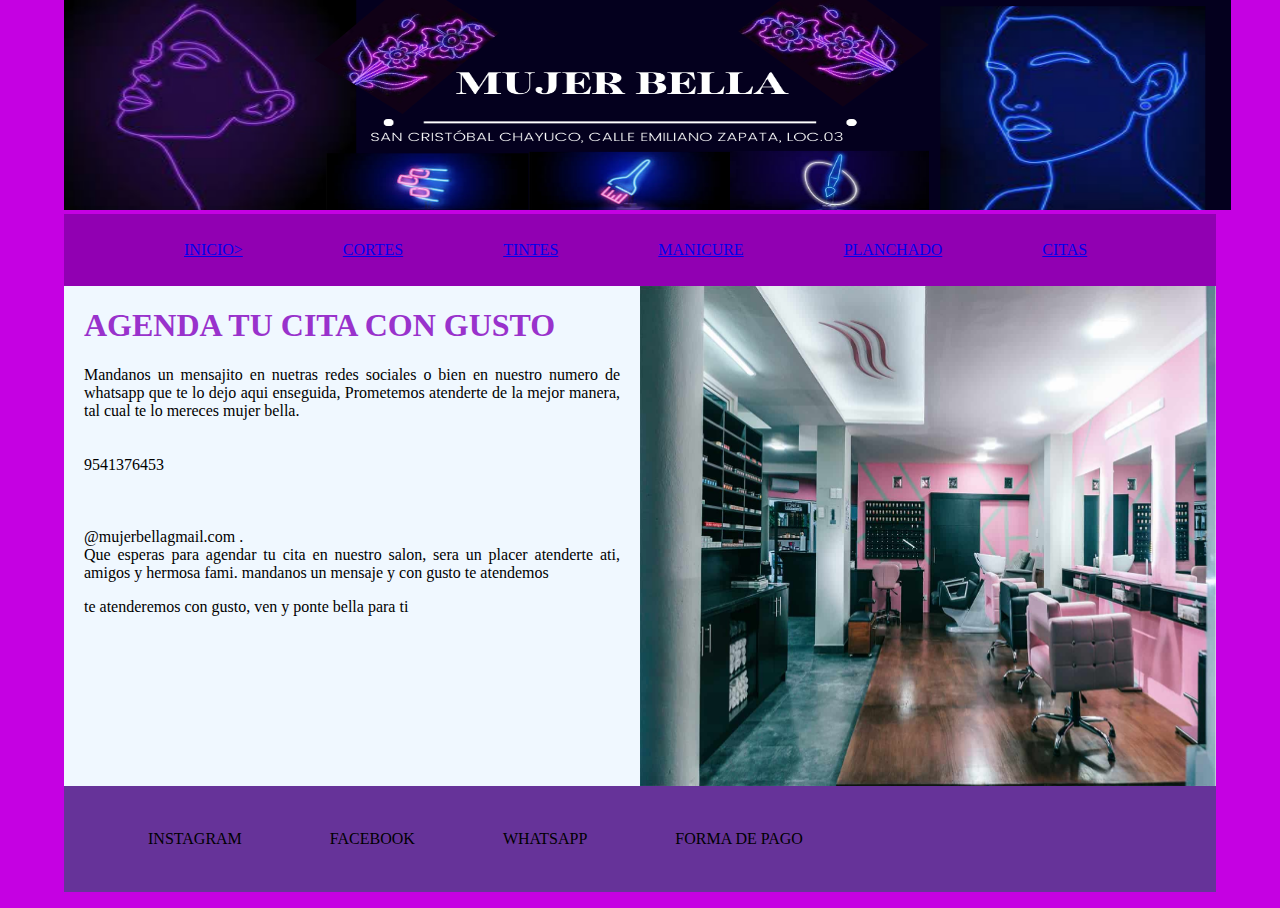
<file: citas.html>
<!doctype html>
<html>
<head>
<meta charset="utf-8">
<title>MUJER BELLA</title>
<link href="css/citas.css" rel="stylesheet" type="text/css">
</head>
<body>
	<header>
    <div id="contener">
     <img src="imagenes/BANNER NEON.png" width="1166.6" height="210">
	 </div>	
	</header>
	 <nav id="nav">
       <ul id="nav ul">
		<li><a href="inicio.html">INICIO></a></li>
		   <li><a href="cortes.html">CORTES</a></li>
		   <li><a href="tintes.html">TINTES</a></li>
		   <li><a href="manicure.html">MANICURE</a></li>
        <li><a href="planchado.html">PLANCHADO</a></li>
		   <li><a href="citas.html">CITAS</a></li>
      </ul>
      </nav>
	<main>
		<h1>AGENDA TU CITA CON GUSTO</h1>
<p>Mandanos un mensajito en nuetras redes sociales o bien en nuestro numero de whatsapp que te lo dejo aqui enseguida, Prometemos atenderte de la mejor manera, tal cual te lo mereces mujer bella.

<br><br><br>9541376453  
<br><br><br>
<br>@mujerbellagmail.com . 

<br>Que esperas para agendar tu cita en nuestro salon, sera un placer atenderte ati, amigos y hermosa fami. mandanos un mensaje y con gusto te atendemos
		<p> te atenderemos con gusto, ven y ponte bella para ti</p></P>
	</main>
	<aside>
	<img class="bcd" src="imagenes/INSTALACIONES.jpg">
	</aside>
	<footer>
		<ul class="fs">
			<li>INSTAGRAM
			</li>
			<li>FACEBOOK
			</li>
			<li>WHATSAPP
			</li>
			<li>FORMA DE PAGO
			</li>
		</ul>
	</footer>
</body>
</html>
</file>
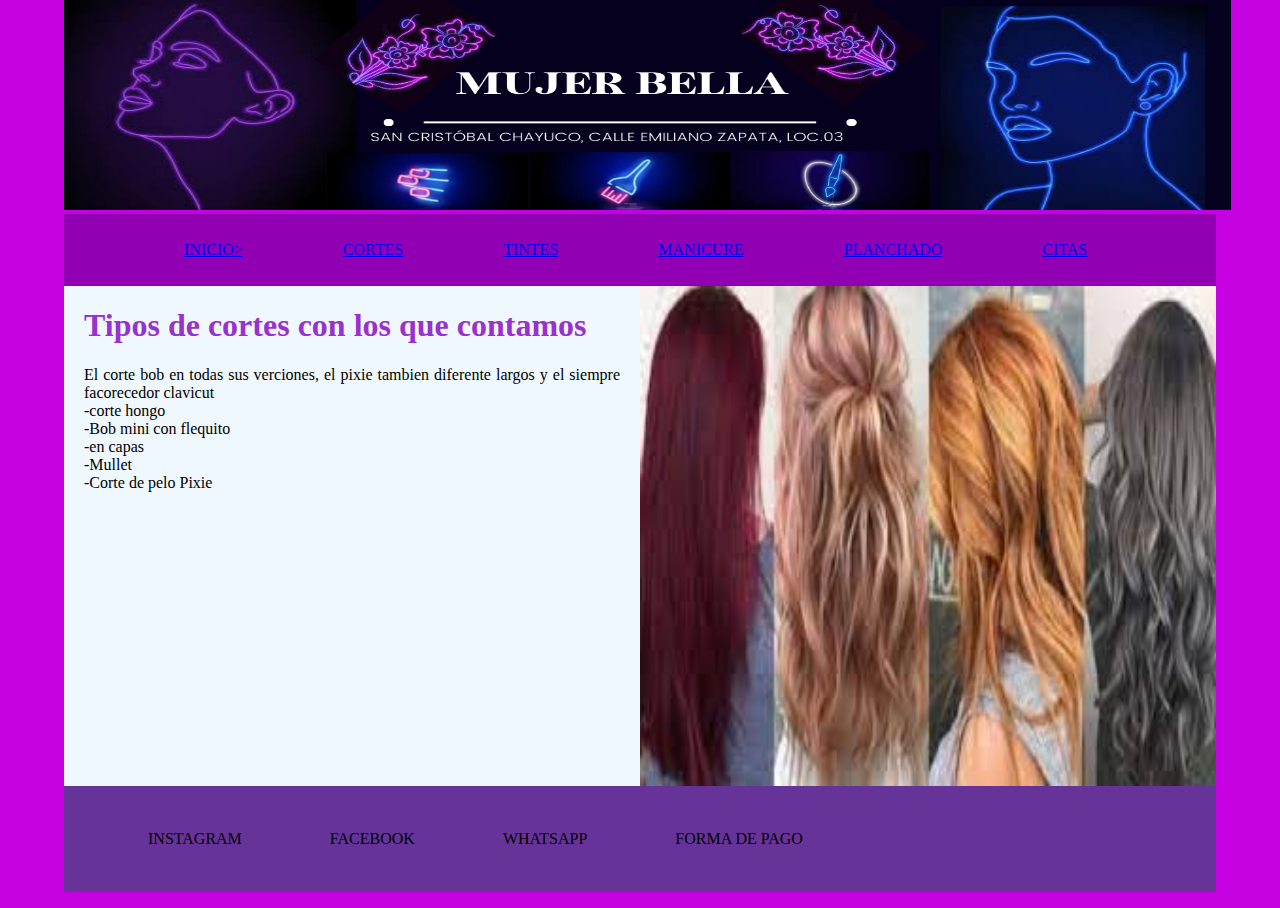
<file: cortes.html>
<!doctype html>
<html>
<head>
<meta charset="utf-8">
<title>MUJER BELLA</title>
<link href="css/cortes.css" rel="stylesheet" type="text/css">
</head>
<body>
	<header>
    <div id="contener">
     <img src="imagenes/BANNER NEON.png" width="1166.6" height="210">
	 </div>	
	</header>
	 <nav id="nav">
       <ul id="nav ul">
		   <li><a href="inicio.html">INICIO></a></li>
		   <li><a href="cortes.html">CORTES</a></li>
		   <li><a href="tintes.html">TINTES</a></li>
		   <li><a href="manicure.html">MANICURE</a></li>
        <li><a href="planchado.html">PLANCHADO</a></li>
		   <li><a href="citas.html">CITAS</a></li>
      </ul>
      </nav>
	<main>
		<h1>Tipos de cortes con los que contamos</h1>
	<p>El corte bob en todas sus verciones, el pixie tambien diferente largos y el siempre facorecedor clavicut  
	<br>-corte hongo 
	<br>-Bob mini con flequito 
	<br>-en capas
	<br>-Mullet
	<br>-Corte de pelo Pixie 
	</p>
	</main>
	<aside>
	<img class="bcd" src="imagenes/mu.jpg">
	</aside>
	<footer>
		<ul class="fs">
			<li>INSTAGRAM
			</li>
			<li>FACEBOOK
			</li>
			<li>WHATSAPP
			</li>
			<li>FORMA DE PAGO
			</li>
		</ul>
	</footer>
</body>
</html>
</file>
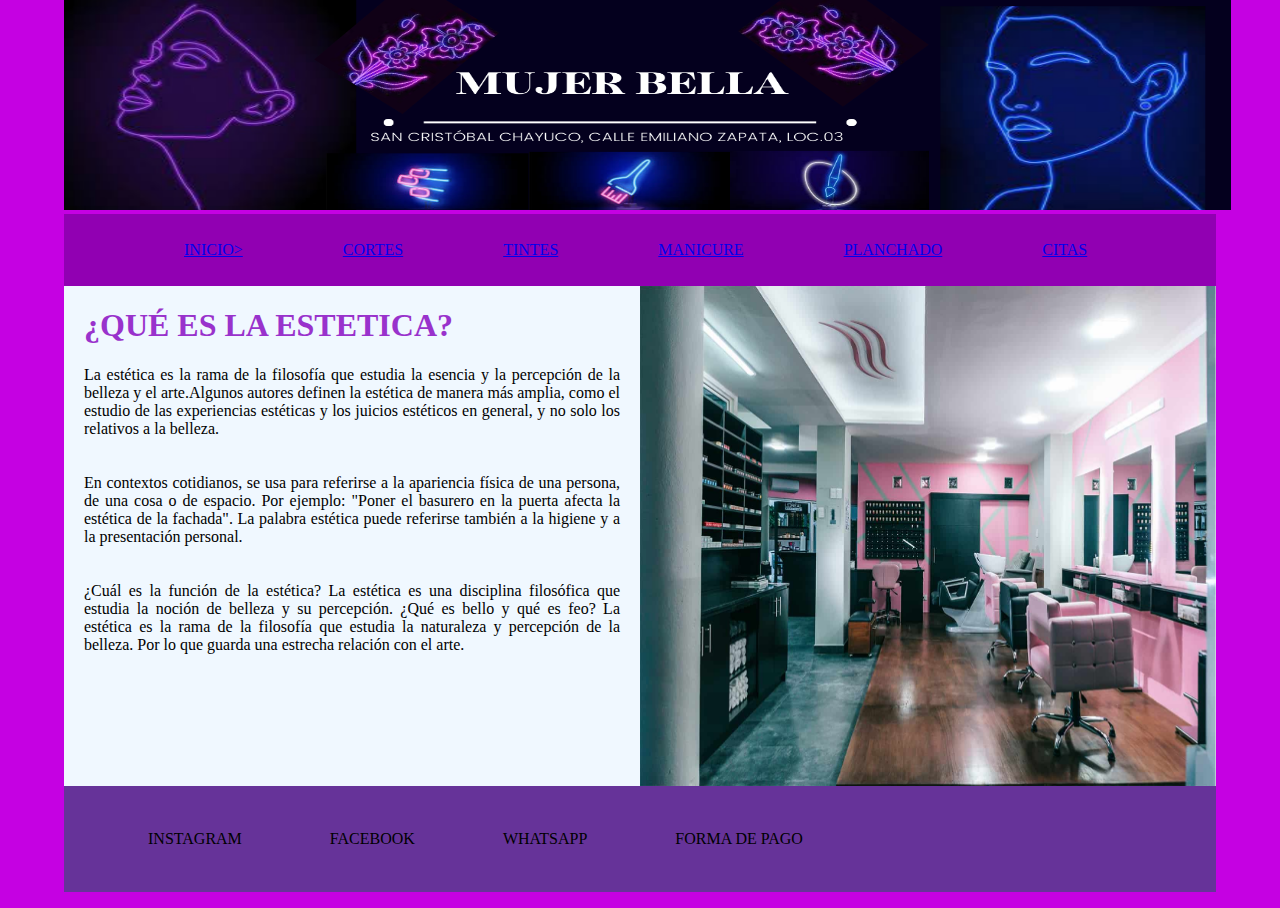
<file: inicio.html>
<!doctype html>
<html>
<head>
<meta charset="utf-8">
<title>MUJER BELLA</title>
<link href="css/inicio.css" rel="stylesheet" type="text/css">
</head>
<body>
	<header>
    <div id="contener">
     <img src="imagenes/BANNER NEON.png" width="1166.6" height="210">
	 </div>	
	</header>
	 <nav id="nav">
       <ul id="nav ul">
		 <li><a href="inicio.html">INICIO></a></li>
		   <li><a href="cortes.html">CORTES</a></li>
		   <li><a href="tintes.html">TINTES</a></li>
		   <li><a href="manicure.html">MANICURE</a></li>
        <li><a href="planchado.html">PLANCHADO</a></li>
		   <li><a href="citas.html">CITAS</a></li>
      </ul>
      </nav>
	<main>
		<h1>¿QUÉ ES LA ESTETICA?</h1>
<p>La estética es la rama de la filosofía que estudia la esencia y la percepción de la belleza y el arte.Algunos autores definen la estética de manera más amplia, como el estudio de las experiencias estéticas y los juicios estéticos en general, y no solo los relativos a la belleza. 

<br><br><br>En contextos cotidianos, se usa para referirse a la apariencia física de una persona, de una cosa o de espacio. Por ejemplo: "Poner el basurero en la puerta afecta la estética de la fachada". La palabra estética puede referirse también a la higiene y a la presentación personal. 
<br><br><br>
¿Cuál es la función de la estética? La estética es una disciplina filosófica que estudia la noción de belleza y su percepción. ¿Qué es bello y qué es feo? La estética es la rama de la filosofía que estudia la naturaleza y percepción de la belleza. Por lo que guarda una estrecha relación con el arte. </p>
	</main>
	<aside>
	<img class="bcd" src="imagenes/INSTALACIONES.jpg">
	</aside>
	<footer>
		<ul class="fs">
			<li>INSTAGRAM
			</li>
			<li>FACEBOOK
			</li>
			<li>WHATSAPP
			</li>
			<li>FORMA DE PAGO
			</li>
		</ul>
	</footer>
</body>
</html>
</file>
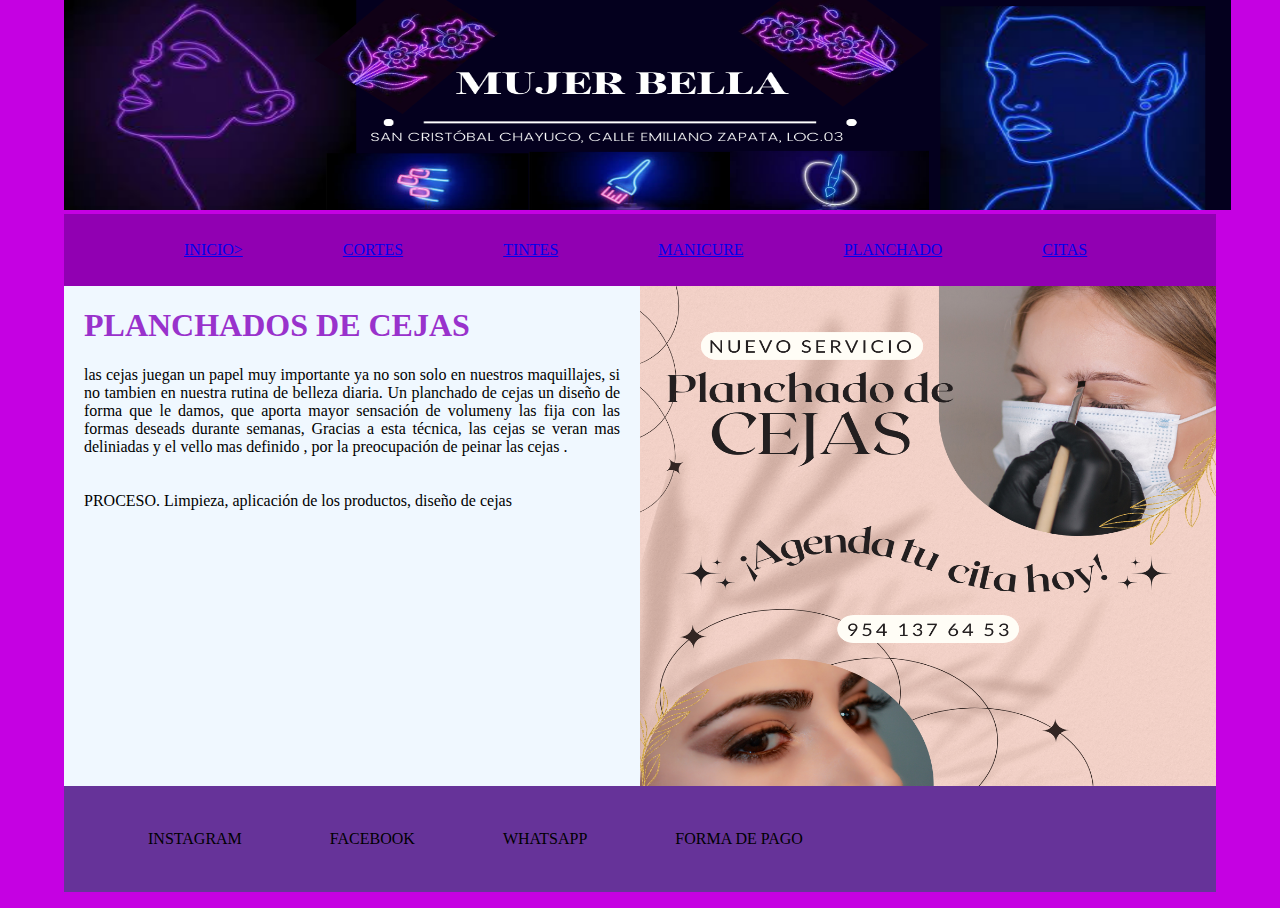
<file: planchado.html>
<!doctype html>
<html>
<head>
<meta charset="utf-8">
<title>MUJER BELLA</title>
<link href="css/planchado.css" rel="stylesheet" type="text/css">
</head>
<body>
	<header>
    <div id="contener">
     <img src="imagenes/BANNER NEON.png" width="1166.6" height="210">
	 </div>	
	</header>
	 <nav id="nav">
       <ul id="nav ul">
		<li><a href="inicio.html">INICIO></a></li>
		   <li><a href="cortes.html">CORTES</a></li>
		   <li><a href="tintes.html">TINTES</a></li>
		   <li><a href="manicure.html">MANICURE</a></li>
        <li><a href="planchado.html">PLANCHADO</a></li>
		   <li><a href="citas.html">CITAS</a></li>
      </ul>
      </nav>
	<main>
		<h1>PLANCHADOS DE CEJAS </h1>
<p>las cejas juegan un papel muy importante ya no son solo en nuestros maquillajes, si no tambien en nuestra rutina de belleza diaria. Un planchado de cejas un diseño de forma que le damos, que aporta mayor sensación de volumeny las fija con las formas deseads durante semanas, Gracias a esta técnica, las cejas se veran mas deliniadas y el vello mas definido , por la preocupación de peinar las cejas . 
<br><br><br>
PROCESO. Limpieza, aplicación de los productos, diseño de cejas  </p>
	</main>
	<aside>
	<img class="bcd" src="imagenes/CEJAS.png">
	</aside>
	<footer>
		<ul class="fs">
			<li>INSTAGRAM
			</li>
			<li>FACEBOOK
			</li>
			<li>WHATSAPP
			</li>
			<li>FORMA DE PAGO
			</li>
		</ul>
	</footer>
</body>
</html>
</file>
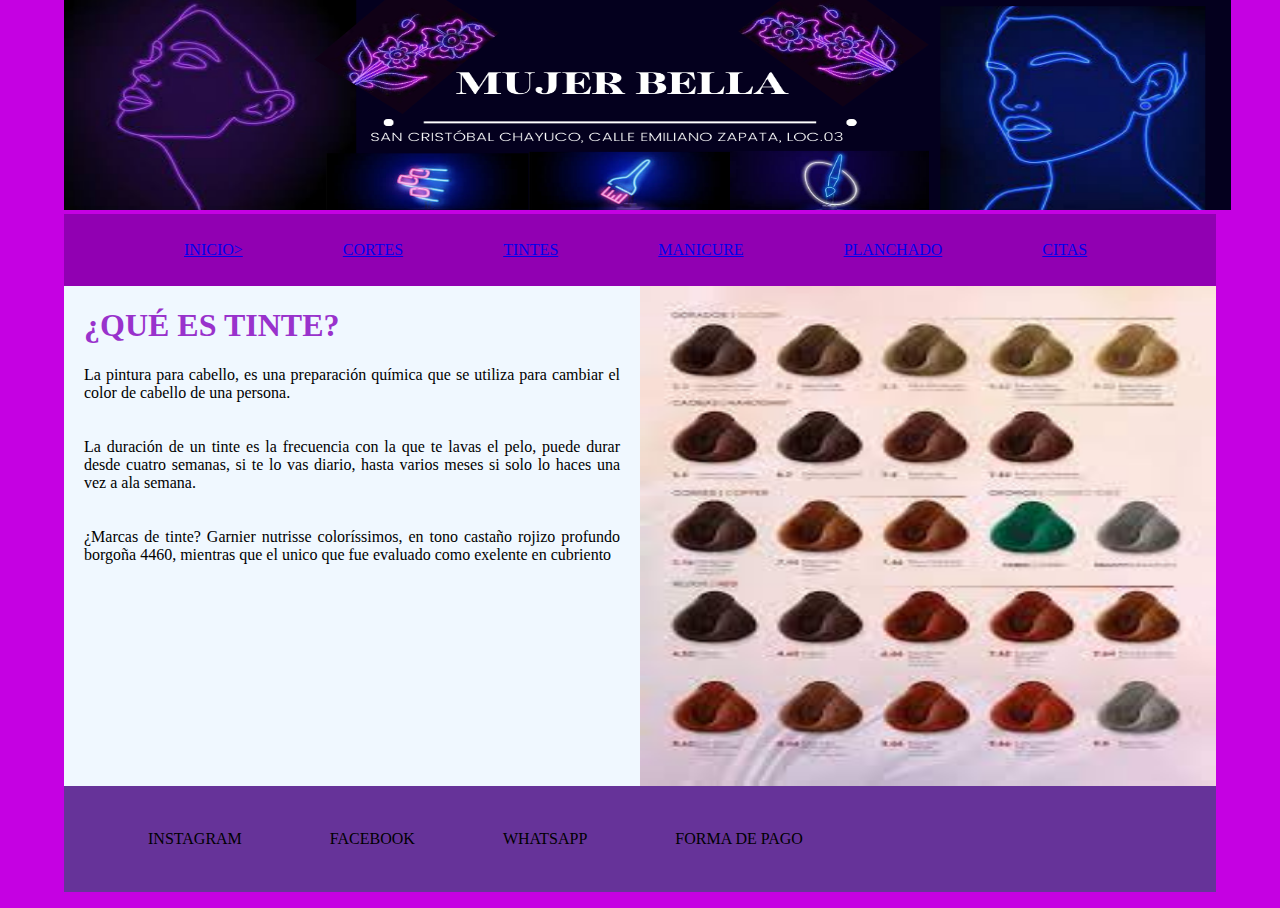
<file: tintes.html>
<!doctype html>
<html>
<head>
<meta charset="utf-8">
<title>MUJER BELLA</title>
<link href="css/tintes.css" rel="stylesheet" type="text/css">
</head>
<body>
	<header>
    <div id="contener">
     <img src="imagenes/BANNER NEON.png" width="1166.6" height="210">
	 </div>	
	</header>
	 <nav id="nav">
       <ul id="nav ul">
		<li><a href="inicio.html">INICIO></a></li>
		   <li><a href="cortes.html">CORTES</a></li>
		   <li><a href="tintes.html">TINTES</a></li>
		   <li><a href="manicure.html">MANICURE</a></li>
        <li><a href="planchado.html">PLANCHADO</a></li>
		   <li><a href="citas.html">CITAS</a></li>
      </ul>
      </nav>
	<main>
		<h1>¿QUÉ ES TINTE?</h1>
<p>La pintura para cabello, es una preparación química que se utiliza para cambiar el color de cabello de una persona. 

<br><br><br>La duración de un tinte es la frecuencia con la que te lavas el pelo, puede durar desde cuatro semanas, si te lo vas diario, hasta varios meses si solo lo haces una vez a ala semana. 
<br><br><br>
¿Marcas de tinte? Garnier nutrisse coloríssimos, en tono castaño rojizo profundo borgoña 4460, mientras que el unico que fue evaluado como exelente en cubriento   </p>
	</main>
	<aside>
	<img class="bcd" src="imagenes/muestra.jpg">
	</aside>
	<footer>
		<ul class="fs">
			<li>INSTAGRAM
			</li>
			<li>FACEBOOK
			</li>
			<li>WHATSAPP
			</li>
			<li>FORMA DE PAGO
			</li>
		</ul>
	</footer>
</body>
</html>
</file>
<file: css/citas.css>
@charset "utf-8";
/* CSS Document */

body{
	background-color: #C501E2;
	width: 90%;
	margin: auto;
	border: 4px
}
#contenedor{
	width: 90%;
	height: 400px;
	background-color: darksalmon;
}

#nav{
	width: 98.3%;
	background-color: #9100b2;
	padding: 10px 10px;
	margin: auto;
	display: flex;
}
#nav ul{
	width: 100%;
	list-style: none;
	float: left;
	margin:auto;
	color: #df5bef;
	display: flex;
	
	margin: 2px 20px;
}
nav ul li{
	padding: 15px 50px;
}
header{
	width: 100%;
}
nav ul li:hover{
	background-color:dimgray;
	padding: 15px 50px;
}
main{
	width: 50%;
	float: left;
	background-color: aliceblue;
	height: 500px;
}
aside{
	background-color: blue;
	height: 500px;
	width:50%;
	float: left;
}
footer{
	width: 100%;
	background-color:rebeccapurple;
	float: none;
}
main p{
	margin-left: 20px;
	margin-right: 20px;
	text-align: justify;
}
main h1{
	margin-left: 20px;
	
	margin-right: 20px;
	text-align: justify;
	color:darkorchid;
}
.bcd{
	width: 100%;
	height: 100%;
}
footer ul{
	display: flex;
	text-decoration: none;
	list-style: none;
	margin: px;
	padding: px;
}
footer ul li{
	margin: 44px
}
</file>
<file: css/cortes.css>
@charset "utf-8";
/* CSS Document */

body{
	background-color: #C501E2;
	width: 90%;
	margin: auto;
	border: 4px
}
#contenedor{
	width: 90%;
	height: 400px;
	background-color: darksalmon;
}

#nav{
	width: 98.3%;
	background-color: #9100b2;
	padding: 10px 10px;
	margin: auto;
	display: flex;
}
#nav ul{
	width: 100%;
	list-style: none;
	float: left;
	margin:auto;
	color: #df5bef;
	display: flex;
	
	margin: 2px 20px;
}
nav ul li{
	padding: 15px 50px;
}
header{
	width: 100%;
}
nav ul li:hover{
	background-color:dimgray;
	padding: 15px 50px;
}
main{
	width: 50%;
	float: left;
	background-color: aliceblue;
	height: 500px;
}
aside{
	background-color: blue;
	height: 500px;
	width:50%;
	float: left;
}
footer{
	width: 100%;
	background-color:rebeccapurple;
	float: none;
}
main p{
	margin-left: 20px;
	margin-right: 20px;
	text-align: justify;
}
main h1{
	margin-left: 20px;
	
	margin-right: 20px;
	text-align: justify;
	color:darkorchid;
}
.bcd{
	width: 100%;
	height: 100%;
}
footer ul{
	display: flex;
	text-decoration: none;
	list-style: none;
	margin: px;
	padding: px;
}
footer ul li{
	margin: 44px
}
</file>
<file: css/inicio.css>
@charset "utf-8";
/* CSS Document */

body{
	background-color: #C501E2;
	width: 90%;
	margin: auto;
	border: 4px
}
#contenedor{
	width: 90%;
	height: 400px;
	background-color: darksalmon;
}

#nav{
	width: 98.3%;
	background-color: #9100b2;
	padding: 10px 10px;
	margin: auto;
	display: flex;
}
#nav ul{
	width: 100%;
	list-style: none;
	float: left;
	margin:auto;
	color: #df5bef;
	display: flex;
	
	margin: 2px 20px;
}
nav ul li{
	padding: 15px 50px;
}
header{
	width: 100%;
}
nav ul li:hover{
	background-color:dimgray;
	padding: 15px 50px;
}
main{
	width: 50%;
	float: left;
	background-color: aliceblue;
	height: 500px;
}
aside{
	background-color: blue;
	height: 500px;
	width:50%;
	float: left;
}
footer{
	width: 100%;
	background-color:rebeccapurple;
	float: none;
}
main p{
	margin-left: 20px;
	margin-right: 20px;
	text-align: justify;
}
main h1{
	margin-left: 20px;
	
	margin-right: 20px;
	text-align: justify;
	color:darkorchid;
}
.bcd{
	width: 100%;
	height: 100%;
}
footer ul{
	display: flex;
	text-decoration: none;
	list-style: none;
	margin: px;
	padding: px;
}
footer ul li{
	margin: 44px
}
</file>
<file: css/planchado.css>
@charset "utf-8";
/* CSS Document */

body{
	background-color: #C501E2;
	width: 90%;
	margin: auto;
	border: 4px
}
#contenedor{
	width: 90%;
	height: 400px;
	background-color: darksalmon;
}

#nav{
	width: 98.3%;
	background-color: #9100b2;
	padding: 10px 10px;
	margin: auto;
	display: flex;
}
#nav ul{
	width: 100%;
	list-style: none;
	float: left;
	margin:auto;
	color: #df5bef;
	display: flex;
	
	margin: 2px 20px;
}
nav ul li{
	padding: 15px 50px;
}
header{
	width: 100%;
}
nav ul li:hover{
	background-color:dimgray;
	padding: 15px 50px;
}
main{
	width: 50%;
	float: left;
	background-color: aliceblue;
	height: 500px;
}
aside{
	background-color: blue;
	height: 500px;
	width:50%;
	float: left;
}
footer{
	width: 100%;
	background-color:rebeccapurple;
	float: none;
}
main p{
	margin-left: 20px;
	margin-right: 20px;
	text-align: justify;
}
main h1{
	margin-left: 20px;
	
	margin-right: 20px;
	text-align: justify;
	color:darkorchid;
}
.bcd{
	width: 100%;
	height: 100%;
}
footer ul{
	display: flex;
	text-decoration: none;
	list-style: none;
	margin: px;
	padding: px;
}
footer ul li{
	margin: 44px
}
</file>
<file: css/tintes.css>
@charset "utf-8";
/* CSS Document */

body{
	background-color: #C501E2;
	width: 90%;
	margin: auto;
	border: 4px
}
#contenedor{
	width: 90%;
	height: 400px;
	background-color: darksalmon;
}

#nav{
	width: 98.3%;
	background-color: #9100b2;
	padding: 10px 10px;
	margin: auto;
	display: flex;
}
#nav ul{
	width: 100%;
	list-style: none;
	float: left;
	margin:auto;
	color: #df5bef;
	display: flex;
	
	margin: 2px 20px;
}
nav ul li{
	padding: 15px 50px;
}
header{
	width: 100%;
}
nav ul li:hover{
	background-color:dimgray;
	padding: 15px 50px;
}
main{
	width: 50%;
	float: left;
	background-color: aliceblue;
	height: 500px;
}
aside{
	background-color: blue;
	height: 500px;
	width:50%;
	float: left;
}
footer{
	width: 100%;
	background-color:rebeccapurple;
	float: none;
}
main p{
	margin-left: 20px;
	margin-right: 20px;
	text-align: justify;
}
main h1{
	margin-left: 20px;
	
	margin-right: 20px;
	text-align: justify;
	color:darkorchid;
}
.bcd{
	width: 100%;
	height: 100%;
}
footer ul{
	display: flex;
	text-decoration: none;
	list-style: none;
	margin: px;
	padding: px;
}
footer ul li{
	margin: 44px
}
</file>
